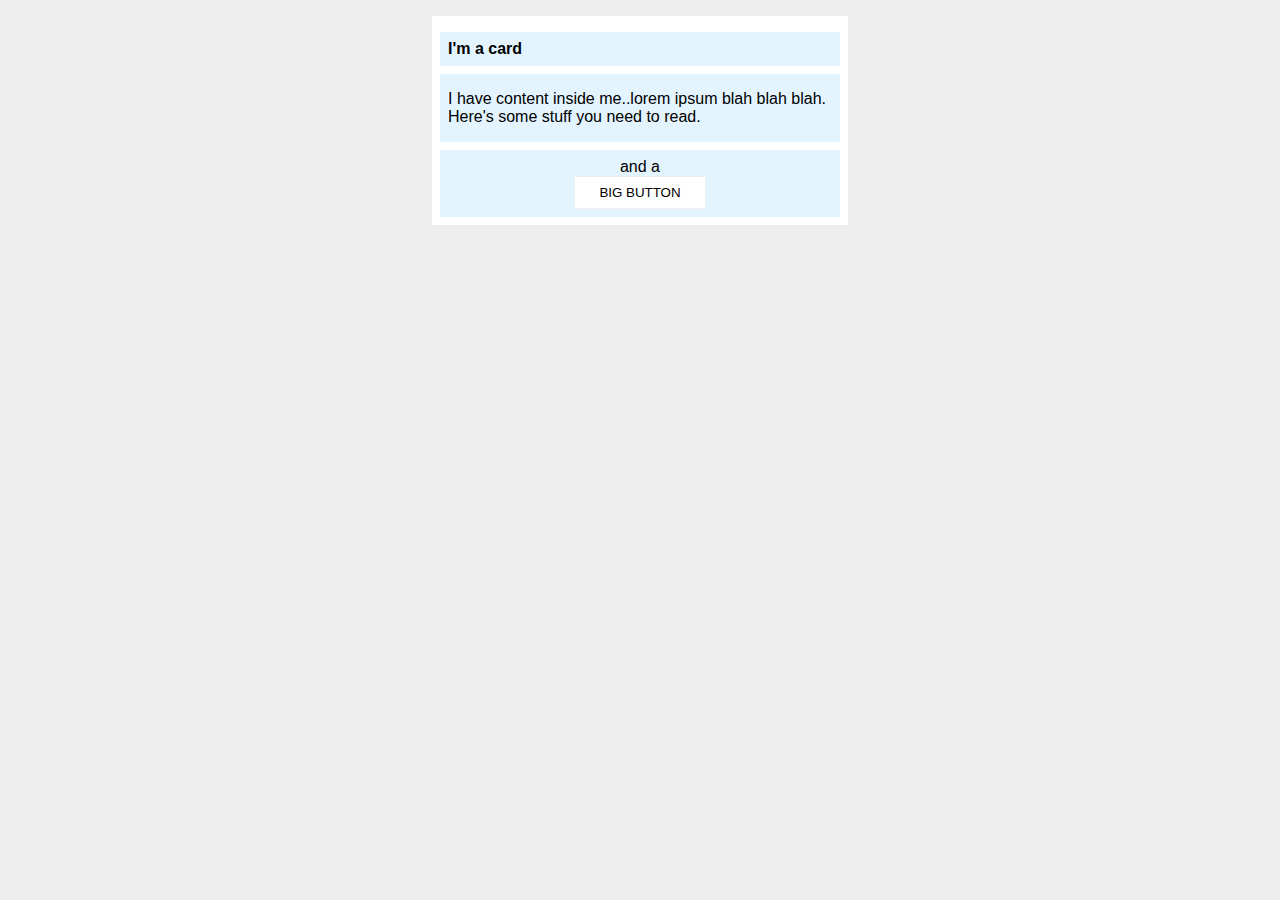
<file: foundations/block-and-inline/02-margin-and-padding-2/index.html>
<!DOCTYPE html>
<html lang="en">
  <head>
    <meta charset="UTF-8">
    <meta http-equiv="X-UA-Compatible" content="IE=edge">
    <meta name="viewport" content="width=device-width, initial-scale=1.0">
    <title>Margin and Padding exercise 2</title>
    <link rel="stylesheet" href="style.css">
  </head>
  <body>
    <div class="card">
      <h1 class="title">I'm a card</h1>
      <div class="content">I have content inside me..lorem ipsum blah blah blah. Here's some stuff you need to read.</div>
      <div class="button-container">and a <span><button>BIG BUTTON</button></span></div>
    </div>
  </body>
</html>
</file>
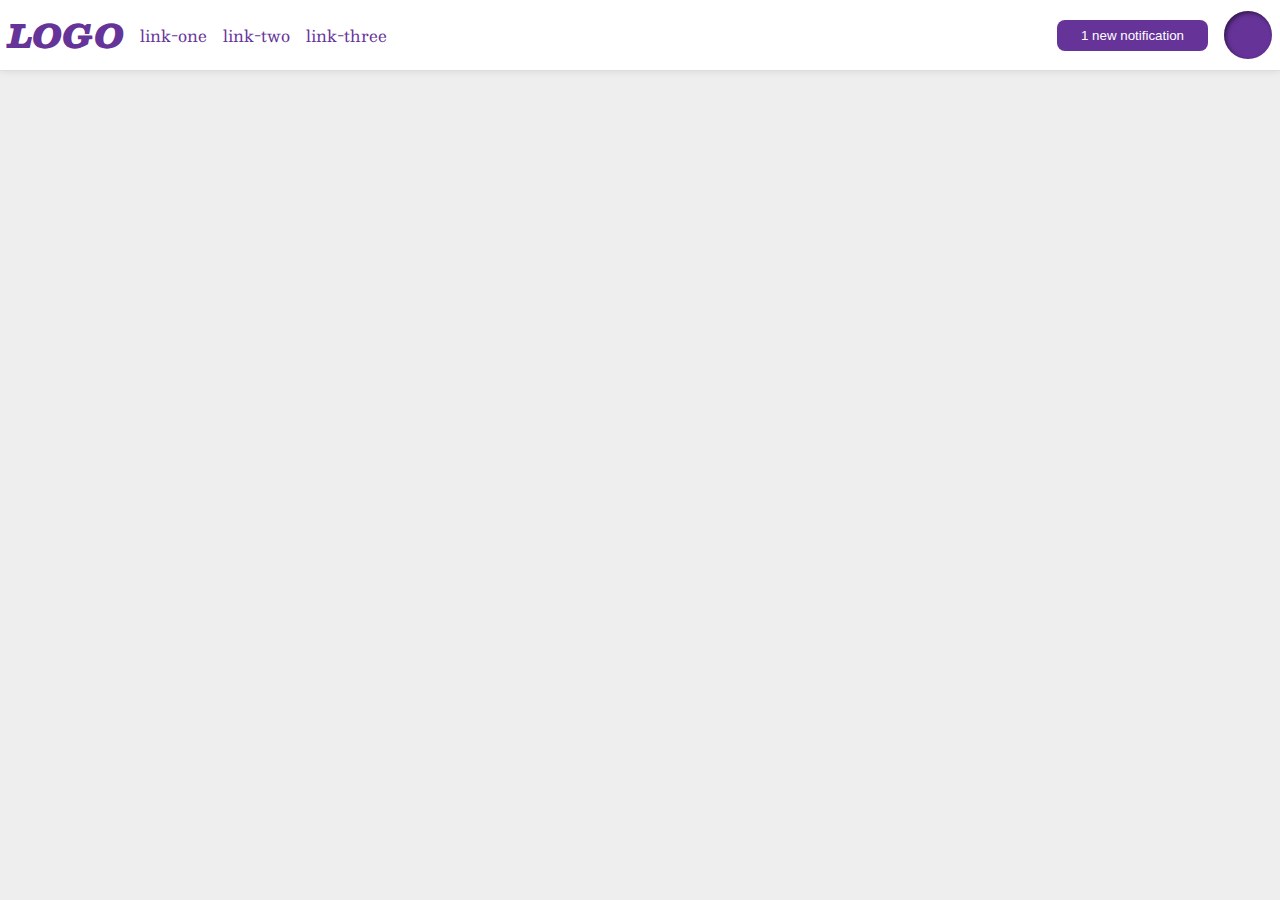
<file: foundations/flex/03-flex-header-2/index.html>
<!DOCTYPE html>
<html lang="en">
  <head>
    <meta charset="UTF-8">
    <meta http-equiv="X-UA-Compatible" content="IE=edge">
    <meta name="viewport" content="width=device-width, initial-scale=1.0">
    <title>Flex Header 2</title>
    <link rel="stylesheet" href="style.css">
  </head>
  <body>
    <div class="header">
      <div class="left-side">
        <div class="logo">
          LOGO
        </div>
        <ul class="links">
          <li><a href="https://google.com">link-one</a></li>
          <li><a href="https://google.com">link-two</a></li>
          <li><a href="https://google.com">link-three</a></li>
        </ul>
      </div>
      <div class="right-side">
        <button class="notifications">
          1 new notification
        </button>
        <div class="profile-image"></div>
      </div>
    </div>
  </body>
</html>
</file>
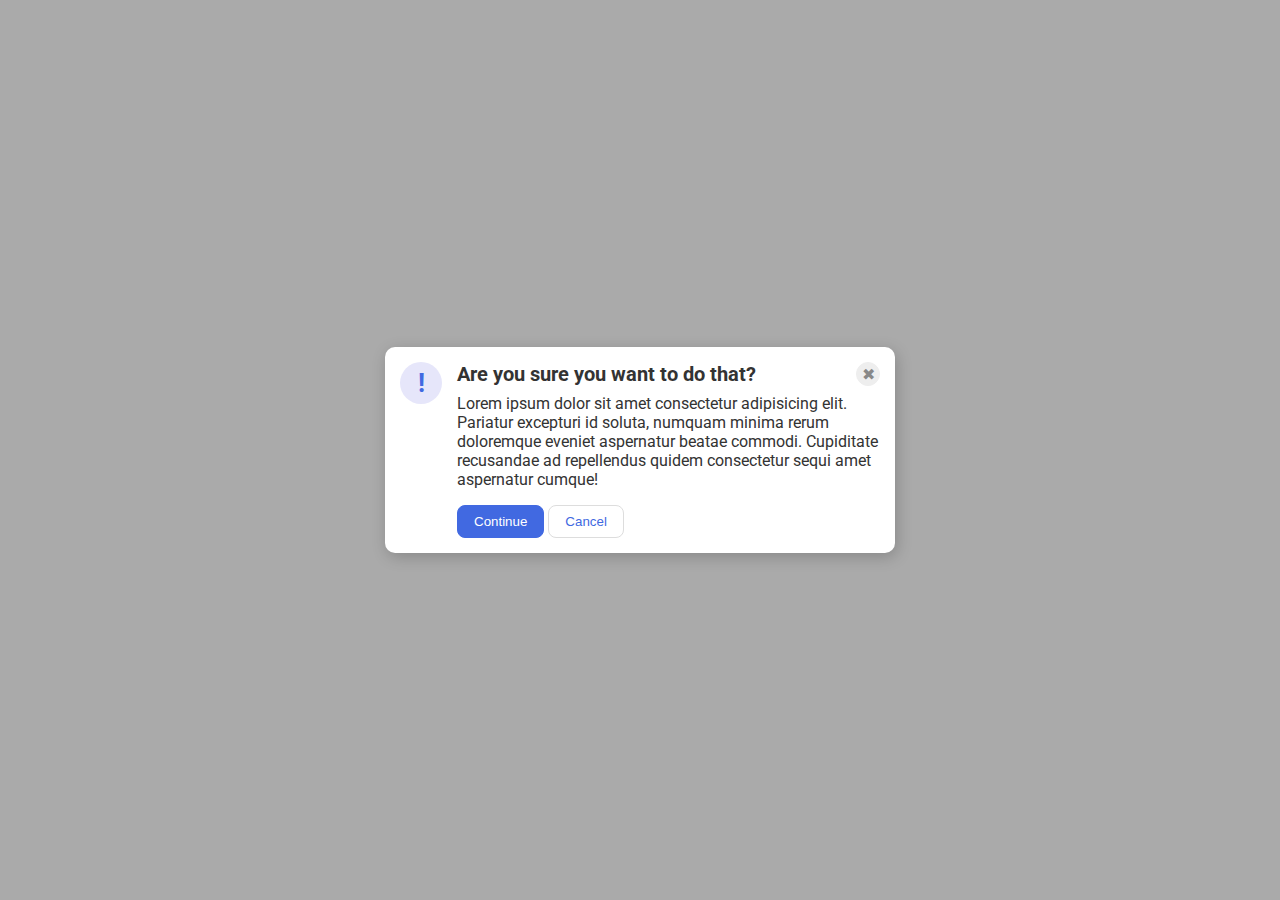
<file: foundations/flex/05-flex-modal/index.html>
<!DOCTYPE html>
<html lang="en">
  <head>
    <meta charset="UTF-8">
    <meta http-equiv="X-UA-Compatible" content="IE=edge">
    <meta name="viewport" content="width=device-width, initial-scale=1.0">
    <link rel="stylesheet" href="style.css">
    <title>Modal</title>
  </head>
  <body>
    <div class="modal">
      <div class="icon">!</div>
      <div class="container">
        <div class="container2">
          <div class="header">Are you sure you want to do that?</div>
          <button class="close-button">✖</button>
        </div>
        <div class="text">Lorem ipsum dolor sit amet consectetur adipisicing
          elit.
          Pariatur excepturi id soluta, numquam minima rerum doloremque eveniet
          aspernatur beatae commodi. Cupiditate recusandae ad repellendus quidem
          consectetur sequi amet aspernatur cumque!</div>
        <div class="button-container">
          <button class="continue">Continue</button>
          <button class="cancel">Cancel</button>
        </div>
      </div>
    </div>
  </body>
</html>
</file>
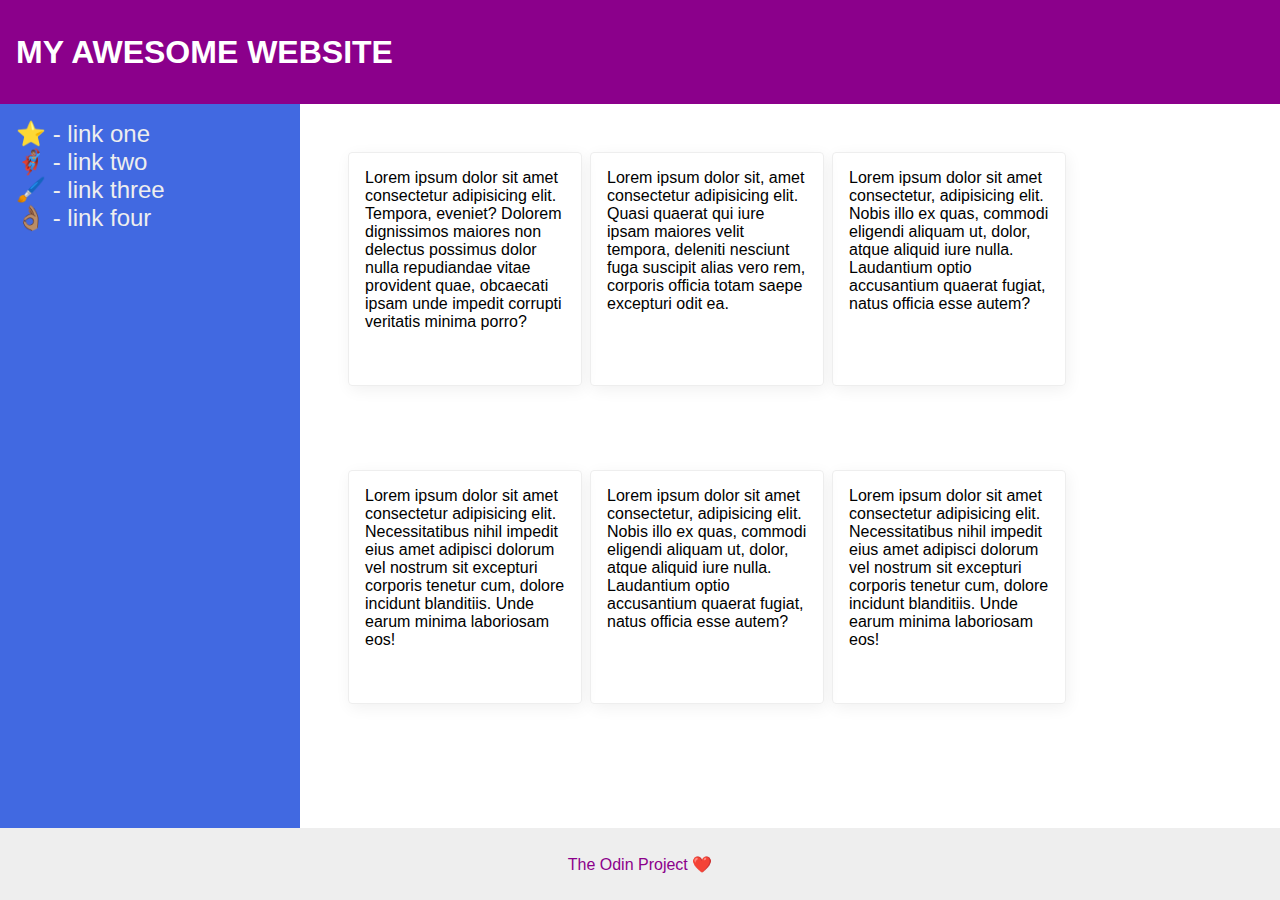
<file: foundations/flex/07-flex-layout-2/index.html>
<!DOCTYPE html>
<html lang="en">
  <head>
    <meta charset="UTF-8">
    <meta http-equiv="X-UA-Compatible" content="IE=edge">
    <meta name="viewport" content="width=device-width, initial-scale=1.0">
    <title>The Holy Grail</title>
    <link rel="stylesheet" href="style.css">
  </head>
  <body>
    <div class="header">
      MY AWESOME WEBSITE
    </div>

    <div class="container">
      <div class="sidebar">
        <ul>
          <li><a href="#">⭐ - link one</a></li>
          <li><a href="#">🦸🏽‍♂️ - link two</a></li>
          <li><a href="#">🖌️ - link three</a></li>
          <li><a href="#">👌🏽 - link four</a></li>
        </ul>
      </div>
      <div class="card-container">
        <div class="card">Lorem ipsum dolor sit amet consectetur adipisicing
          elit.
          Tempora, eveniet? Dolorem dignissimos maiores non delectus possimus
          dolor nulla repudiandae vitae provident quae, obcaecati ipsam unde
          impedit corrupti veritatis minima porro?</div>
        <div class="card">Lorem ipsum dolor sit, amet consectetur adipisicing
          elit. Quasi quaerat qui iure ipsam maiores velit tempora, deleniti
          nesciunt fuga suscipit alias vero rem, corporis officia totam saepe
          excepturi odit ea.</div>
        <div class="card">Lorem ipsum dolor sit amet consectetur, adipisicing
          elit. Nobis illo ex quas, commodi eligendi aliquam ut, dolor, atque
          aliquid iure nulla. Laudantium optio accusantium quaerat fugiat, natus
          officia esse autem?</div>
        <div class="card">Lorem ipsum dolor sit amet consectetur adipisicing
          elit.
          Necessitatibus nihil impedit eius amet adipisci dolorum vel nostrum
          sit
          excepturi corporis tenetur cum, dolore incidunt blanditiis. Unde earum
          minima laboriosam eos!</div>
        <div class="card">Lorem ipsum dolor sit amet consectetur, adipisicing
          elit. Nobis illo ex quas, commodi eligendi aliquam ut, dolor, atque
          aliquid iure nulla. Laudantium optio accusantium quaerat fugiat, natus
          officia esse autem?</div>
        <div class="card">Lorem ipsum dolor sit amet consectetur adipisicing
          elit.
          Necessitatibus nihil impedit eius amet adipisci dolorum vel nostrum
          sit
          excepturi corporis tenetur cum, dolore incidunt blanditiis. Unde earum
          minima laboriosam eos!</div>
      </div>
    </div>
    <div class="footer">
      The Odin Project ❤️
    </div>
  </body>
</html>
</file>
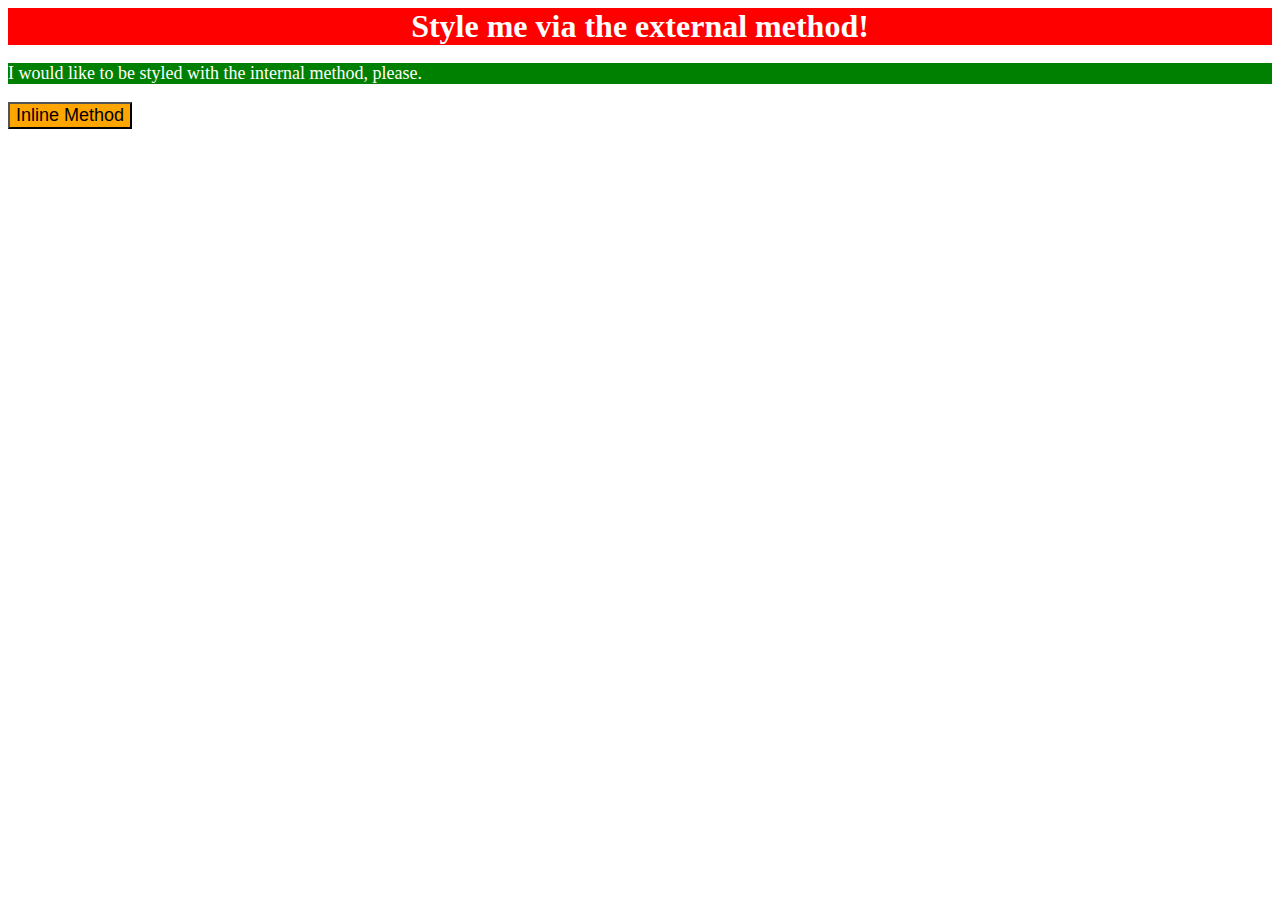
<file: foundations/intro-to-css/01-css-methods/index.html>
<!DOCTYPE html>
<html lang="en">
  <head>
    <meta charset="UTF-8">
    <meta http-equiv="X-UA-Compatible" content="IE=edge">
    <meta name="viewport" content="width=device-width, initial-scale=1.0">
    <link rel="stylesheet" href="style.css">
    <title>Methods for Adding CSS</title>
    <style>
      p {
        background-color: green;
        color: white;
        font-size: 18px;
      }
    </style>
  </head>
  <body>
    <div>Style me via the external method!</div>
    <p>I would like to be styled with the internal method, please.</p>
    <button style="background-color: orange; font-size: 18px;">Inline Method</button>
  </body>
</html>
</file>
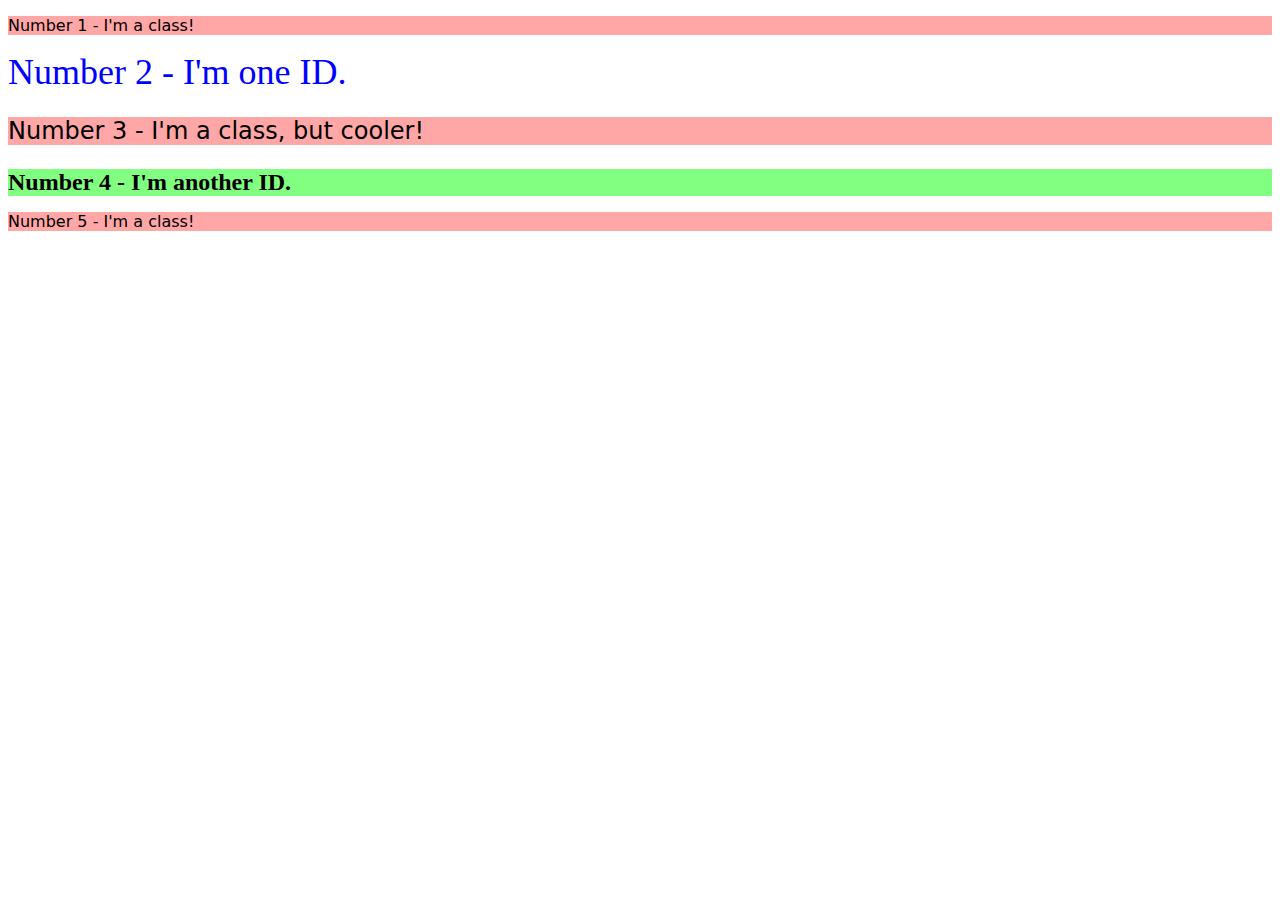
<file: foundations/intro-to-css/02-class-id-selectors/index.html>
<!DOCTYPE html>
<html lang="en">
  <head>
    <meta charset="UTF-8">
    <meta http-equiv="X-UA-Compatible" content="IE=edge">
    <meta name="viewport" content="width=device-width, initial-scale=1.0">
    <title>Class and ID Selectors</title>
    <link rel="stylesheet" href="style.css">
  </head>
  <body>
    <p class="odd-number">Number 1 - I'm a class!</p>
    <div id="first-id">Number 2 - I'm one ID.</div>
    <p class="odd-number adjust-font">Number 3 - I'm a class, but cooler!</p>
    <div id="second-id" class="adjust-font">Number 4 - I'm another ID.</div>
    <p class="odd-number">Number 5 - I'm a class!</p>
  </body>
</html>
</file>
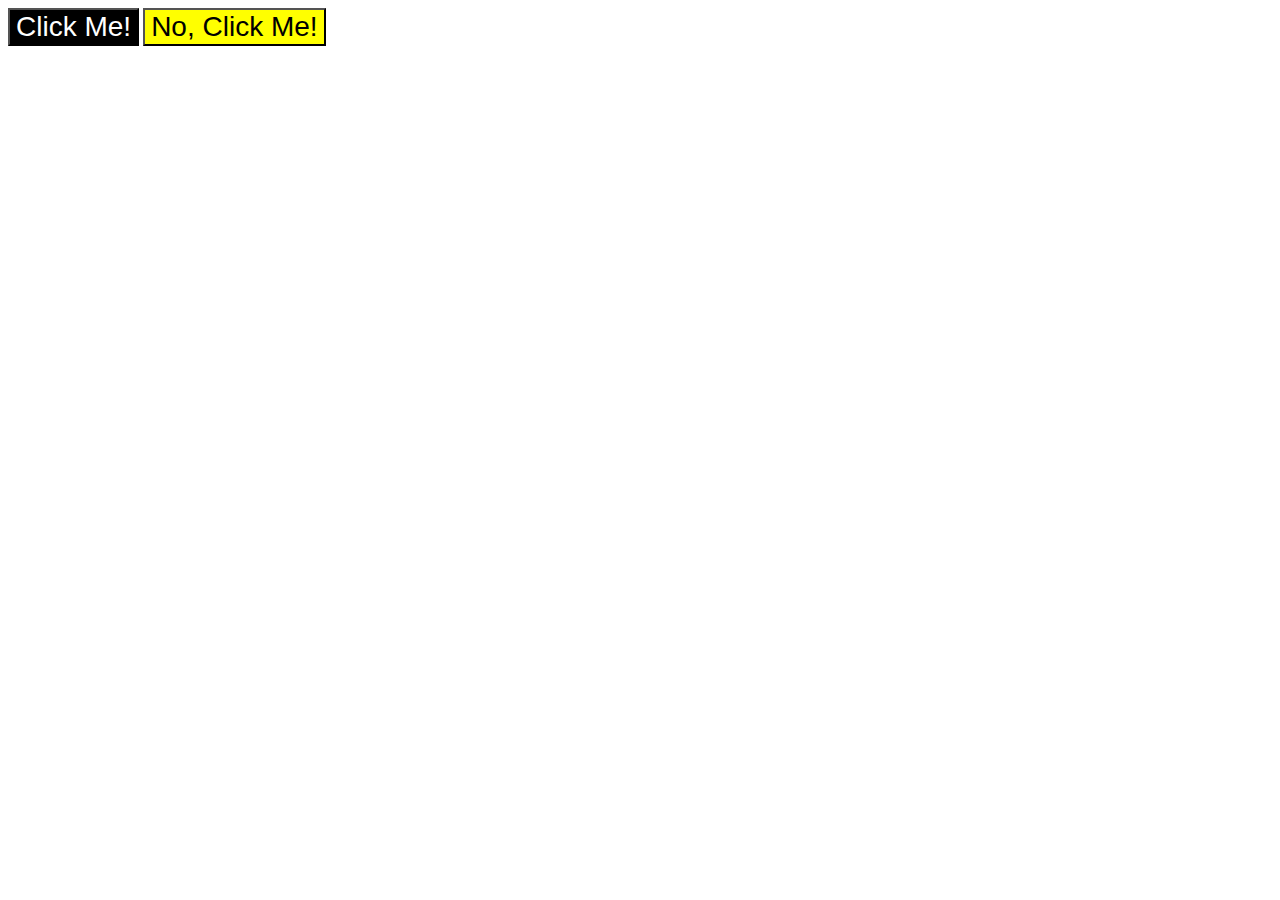
<file: foundations/intro-to-css/03-grouping-selectors/index.html>
<!DOCTYPE html>
<html lang="en">
  <head>
    <meta charset="UTF-8">
    <meta http-equiv="X-UA-Compatible" content="IE=edge">
    <meta name="viewport" content="width=device-width, initial-scale=1.0">
    <title>Grouping Selectors</title>
    <link rel="stylesheet" href="style.css">
  </head>
  <body>
    <button class="black">Click Me!</button>
    <button class="yellow">No, Click Me!</button>
  </body>
</html>
</file>
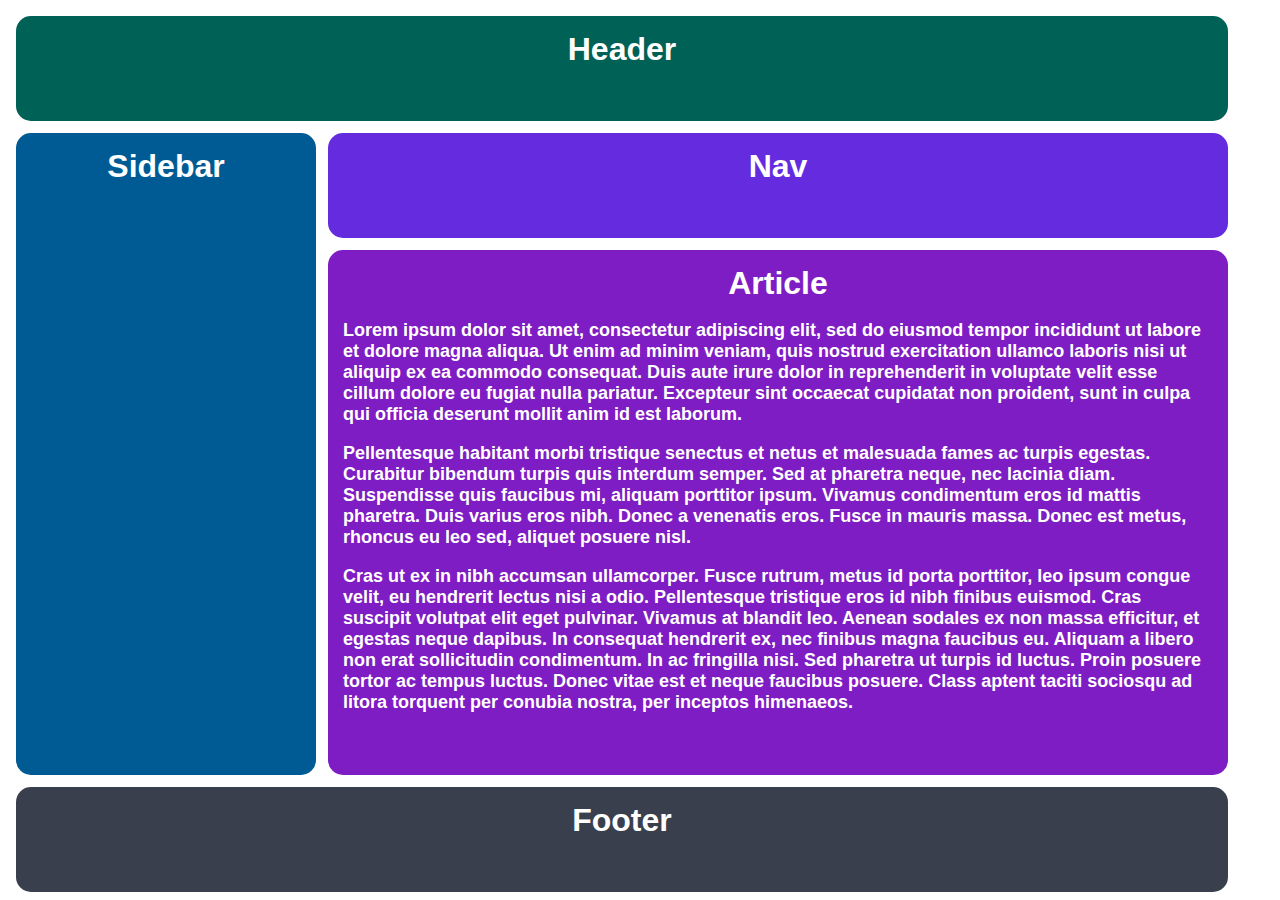
<file: intermediate-html-css/positioning-grid/01-basic-holy-grail/index.html>
<!DOCTYPE html>
<html lang="en">
  <head>
    <meta charset="UTF-8">
    <meta http-equiv="X-UA-Compatible" content="IE=edge">
    <meta name="viewport" content="width=device-width, initial-scale=1.0">
    <title>The Holy Grail</title>
    <link rel="stylesheet" href="style.css">
  </head>
  <body>
    <div class="container">
      <div class="header">Header</div>
      <div class="sidebar">Sidebar</div>
      <div class="nav">Nav</div>
      <div class="article">Article
        <p>Lorem ipsum dolor sit amet, consectetur adipiscing elit, sed do
          eiusmod tempor incididunt ut labore et dolore magna aliqua. Ut enim ad
          minim veniam, quis nostrud exercitation ullamco laboris nisi ut
          aliquip ex ea commodo consequat. Duis aute irure dolor in
          reprehenderit in voluptate velit esse cillum dolore eu fugiat nulla
          pariatur. Excepteur sint occaecat cupidatat non proident, sunt in
          culpa qui officia deserunt mollit anim id est laborum.</p>
        <p>Pellentesque habitant morbi tristique senectus et netus et malesuada
          fames ac turpis egestas. Curabitur bibendum turpis quis interdum
          semper. Sed at pharetra neque, nec lacinia diam. Suspendisse quis
          faucibus mi, aliquam porttitor ipsum. Vivamus condimentum eros id
          mattis pharetra. Duis varius eros nibh. Donec a venenatis eros. Fusce
          in mauris massa. Donec est metus, rhoncus eu leo sed, aliquet posuere
          nisl.</p>
        <p>Cras ut ex in nibh accumsan ullamcorper. Fusce rutrum, metus id porta
          porttitor, leo ipsum congue velit, eu hendrerit lectus nisi a odio.
          Pellentesque tristique eros id nibh finibus euismod. Cras suscipit
          volutpat elit eget pulvinar. Vivamus at blandit leo. Aenean sodales ex
          non massa efficitur, et egestas neque dapibus. In consequat hendrerit
          ex, nec finibus magna faucibus eu. Aliquam a libero non erat
          sollicitudin condimentum. In ac fringilla nisi. Sed pharetra ut turpis
          id luctus. Proin posuere tortor ac tempus luctus. Donec vitae est et
          neque faucibus posuere. Class aptent taciti sociosqu ad litora
          torquent per conubia nostra, per inceptos himenaeos.</p>
      </div>
      <div class="footer">Footer</div>
    </div>
  </body>
</html>
</file>
<file: foundations/block-and-inline/02-margin-and-padding-2/style.css>
body {
  background: #eee;
  font-family: sans-serif;
}

.card {
  width: 400px;
  background: #fff;
  margin: 16px auto;
  padding: 8px;
}

.title {
  background: #e3f4ff;
  font-size: 16px;
  padding: 8px;
  margin: 8px 0px 8px 0px;
}

.content {
  background: #e3f4ff;
  padding : 16px 8px;
  margin: 8px 0px 8px 0px;
}

.button-container {
  background: #e3f4ff;
  padding : 8px;
  text-align: center;
}

button {
  display: block;
  background: white;
  padding: 8px 24px;
  border: 1px solid #eee;
  margin: 0 auto;
}
</file>
<file: foundations/flex/03-flex-header-2/style.css>
/* this is some magical font-importing.  
you'll learn about it later. */
@import url('https://fonts.googleapis.com/css2?family=Besley:ital,wght@0,400;1,900&display=swap');

body {
  margin: 0;
  background: #eee;
  font-family: Besley, serif;
}

.header {
  background: white;
  border-bottom: 1px solid #ddd;
  box-shadow: 0 0 8px rgba(0,0,0,.1);
  display: flex;
  justify-content: space-between;
  padding: 8px;
}

.profile-image {
  background: rebeccapurple;
  box-shadow: inset 2px 2px 4px rgba(0,0,0,.5);
  border-radius: 50%;
  width: 48px;
  height: 48px;
}

.logo {
  color: rebeccapurple;
  font-size: 32px;
  font-weight: 900;
  font-style: italic;
}

button {
  border: none;
  border-radius: 8px;
  background: rebeccapurple;
  color: white;
  padding: 8px 24px;
}

a {
  /* this removes the line under our links */
  text-decoration: none;
  color: rebeccapurple;
}

ul {
  list-style-type: none;
  display: flex;
  margin: 0;
  padding: 0;
  gap: 16px;
}

.right-side,
.left-side {
  display: flex;
  align-items: center;
  gap: 16px;
}
</file>
<file: foundations/flex/05-flex-modal/style.css>
@import url('https://fonts.googleapis.com/css2?family=Roboto:wght@400;700&display=swap');

html, body {
  height: 100%;
}

body {
  font-family: Roboto, sans-serif;
  margin: 0;
  background: #aaa;
  color: #333;
  /* I'll give you this one for free lol */
  display: flex;
  align-items: center;
  justify-content: center;
}

.modal {
  background: white;
  width: 480px;
  border-radius: 10px;
  box-shadow: 2px 4px 16px rgba(0,0,0,.2);
}

.icon {
  color: royalblue;
  font-size: 26px;
  font-weight: 700;
  background: lavender;
  width: 42px;
  height: 42px;
  border-radius: 50%;
  display: flex;
  align-items: center;
  justify-content: center;
}

.close-button {
  background: #eee;
  border-radius: 50%;
  color: #888;
  font-weight: 400;
  font-size: 16px;
  height: 24px;
  width: 24px;
  display: flex;
  align-items: center;
  justify-content: center;
  border: 1px solid #eee;
  padding: 0;
}

button {
  cursor: pointer;
  padding: 8px 16px;
  border-radius: 8px;
}

button.continue {
  background: royalblue;
  border: 1px solid royalblue;
  color: white;
}

button.cancel {
  background: white;
  border: 1px solid #ddd;
  color: royalblue;
}

/* Answer / Solution */

.icon {
  flex-shrink: 0;
}

.header {
  font-weight: bold;
  font-size: 20px;
}

.modal {
  display: flex;
  gap: 15px;
  padding: 15px;
}

.container {
  display: flex;
  flex-direction: column;
  gap: 8px;
  font-size: 16px;
}

.container2 {
  display: flex;
  justify-content: space-between;
}

.button-container {
  align-items: center;
  padding-top: 8px;
}
</file>
<file: foundations/flex/07-flex-layout-2/style.css>
body {
  font-family: -apple-system, BlinkMacSystemFont, 'Segoe UI', Roboto, Oxygen, Ubuntu, Cantarell, 'Open Sans', 'Helvetica Neue', sans-serif;
  margin: 0;
  min-height: 100vh;
}

.header {
  height: 72px;
  background: darkmagenta;
  color: white;
}

.footer {
  height: 72px;
  background: #eee;
  color: darkmagenta;
}

.sidebar {
  width: 300px;
  background: royalblue;
  box-sizing: border-box;
}

.card {
  border: 1px solid #eee;
  box-shadow: 2px 4px 16px rgba(0,0,0,.06);
  border-radius: 4px;
}

/* Answer / Solution */

body {
  display: flex;
  flex-direction: column;
}

.container {
  display: flex;
  flex: auto;

}

.header {
  display: flex;
  font-size: 32px;
  font-weight: 900;
  align-items: center;
  padding: 16px;
}

.footer {
  display: flex;
  justify-content: center;
  align-items: center;
}

ul {
  margin: 0;
  padding: 0;
  list-style-type: none;
  font-size: 24px;
}

a {
  text-decoration: none;
  color: #eee;
}

.sidebar{
  display: flex;
  flex-direction: column;
  flex-shrink: 0;
  width: 300px;
  padding: 16px;
}

.card {
  padding: 16px;
  width: 200px;
  height: 200px;
}

.card-container {
  display: flex;
  flex-wrap: wrap;
  padding: 48px;
  justify-content: flex-start;
  align-items: flex-start;
  gap: 8px;
}
</file>
<file: foundations/intro-to-css/01-css-methods/style.css>
div {
    background-color: red;
    color: white;
    font-size: 32px;
    text-align: center;
    font-weight: bold;
}
</file>
<file: foundations/intro-to-css/02-class-id-selectors/style.css>
.odd-number {
    background-color: rgb(255, 167, 167);
    font-family: Verdana, "Dejavu Sans", sans-serif;
}

#first-id {
    color: #0000ff;
    font-size: 36px;
}

.adjust-font {
    font-size: 24px;
}

#second-id {
    background-color: hsl(120, 100%, 75%);
    font-weight: bold;
}
</file>
<file: foundations/intro-to-css/03-grouping-selectors/style.css>
.black,
.yellow {
    font-size: 28px;
    font-family: Helvetica, "Times New Roman", sans-serif;
}

.black {
    background-color: #000000;
    color: white;
}

.yellow {
    background-color: #ffff00;
}
</file>
<file: intermediate-html-css/positioning-grid/01-basic-holy-grail/style.css>
body,
html {
  height: 100%;
  margin: 0;
}

.container {
  text-align: center;
  height: 100%;
  padding: 16px;
  box-sizing: border-box;
}

.container div {
  padding: 15px;
  font-size: 32px;
  font-family: Helvetica;
  font-weight: bold;
  color: white;
  border-radius: 15px;
}

.header {
  background-color: #006157;
}

.sidebar {
  background-color: #005B94;
}

.nav {
  background-color: #642cde;
}

.article {
  background-color: #7E1DC3;
}

.footer {
  background-color: #393f4d;
}

.article p {
  font-size: 18px;
  font-family: sans-serif;
  color: white;
  text-align: left;
}

/* Answer / Solution */

.container {
  display: grid;
  gap: 12px;
  grid-template-columns: 300px 900px;
  grid-template-rows: 105px 105px 525px 105px;
}

.header {
  grid-column: 1 / 3;
}

.sidebar {
  grid-row: 2 / 4;
}

.footer {
  grid-column: 1 / 3;
}
</file>
